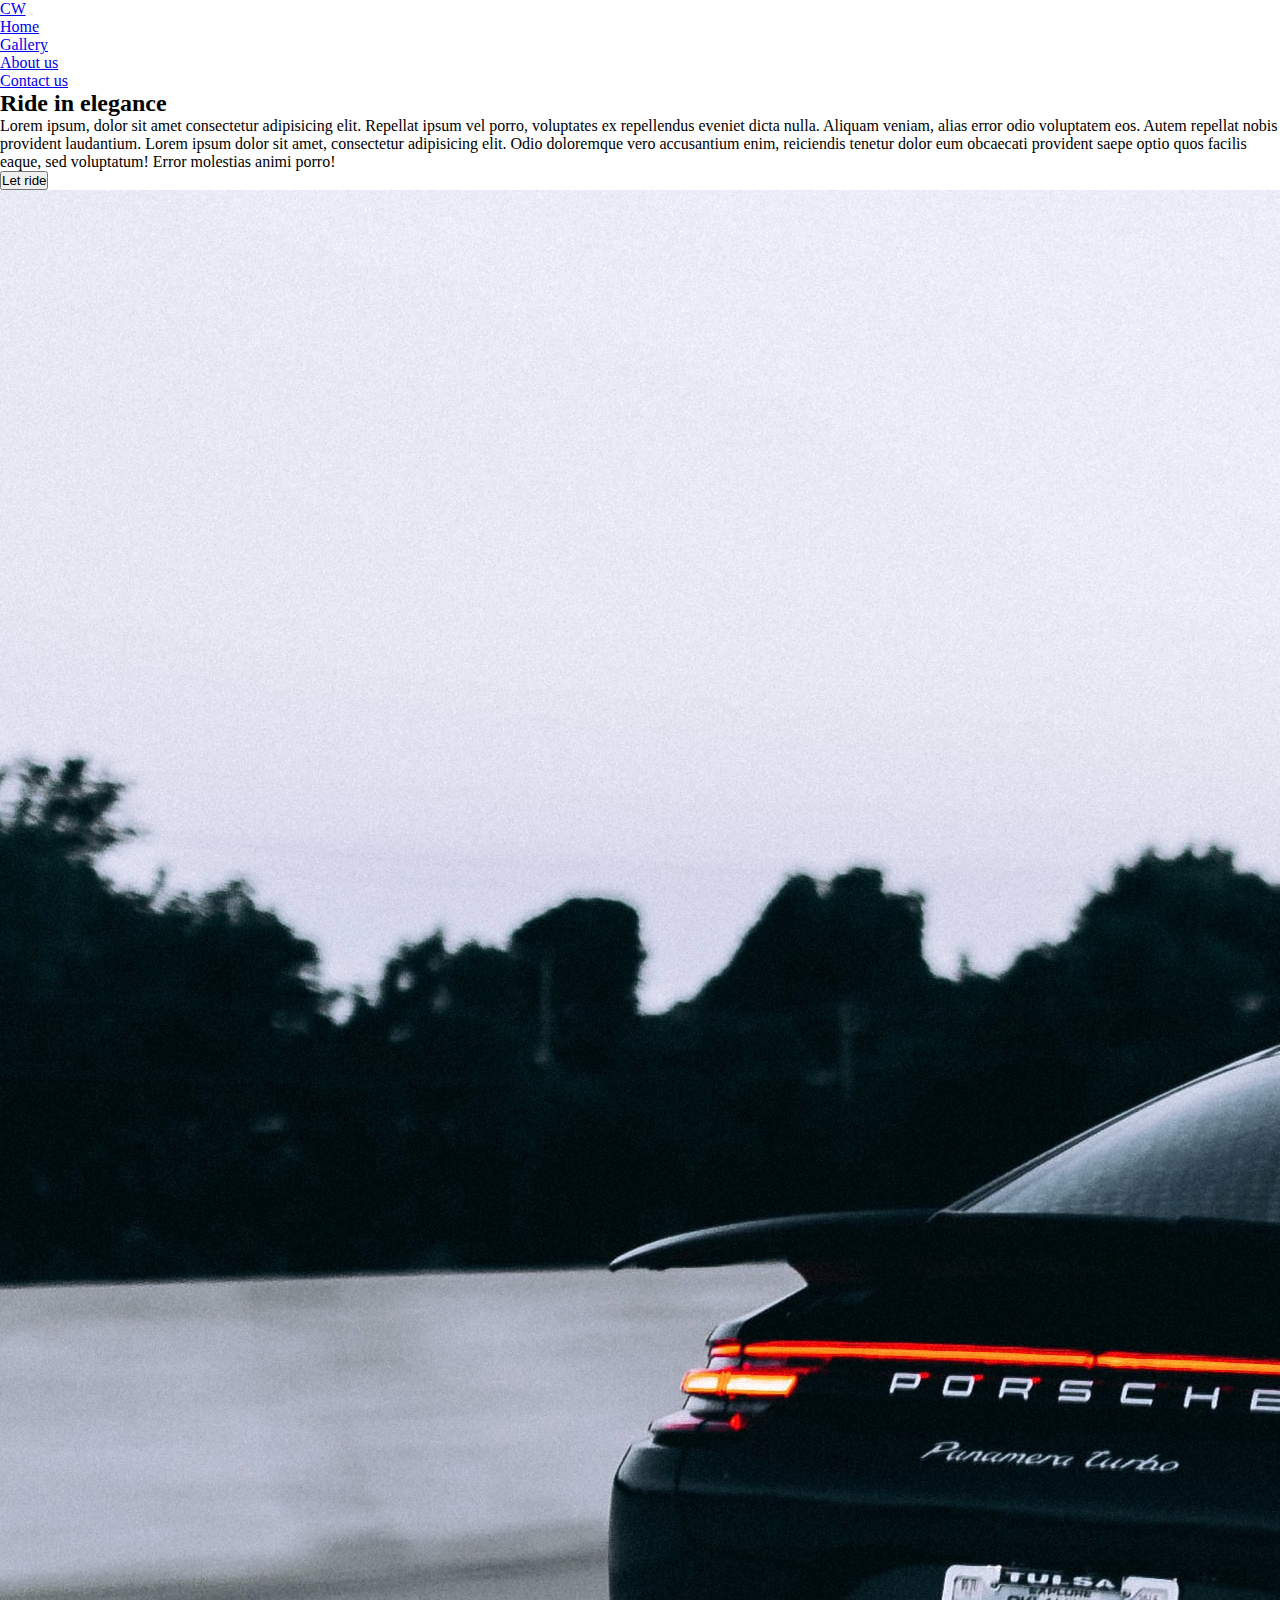
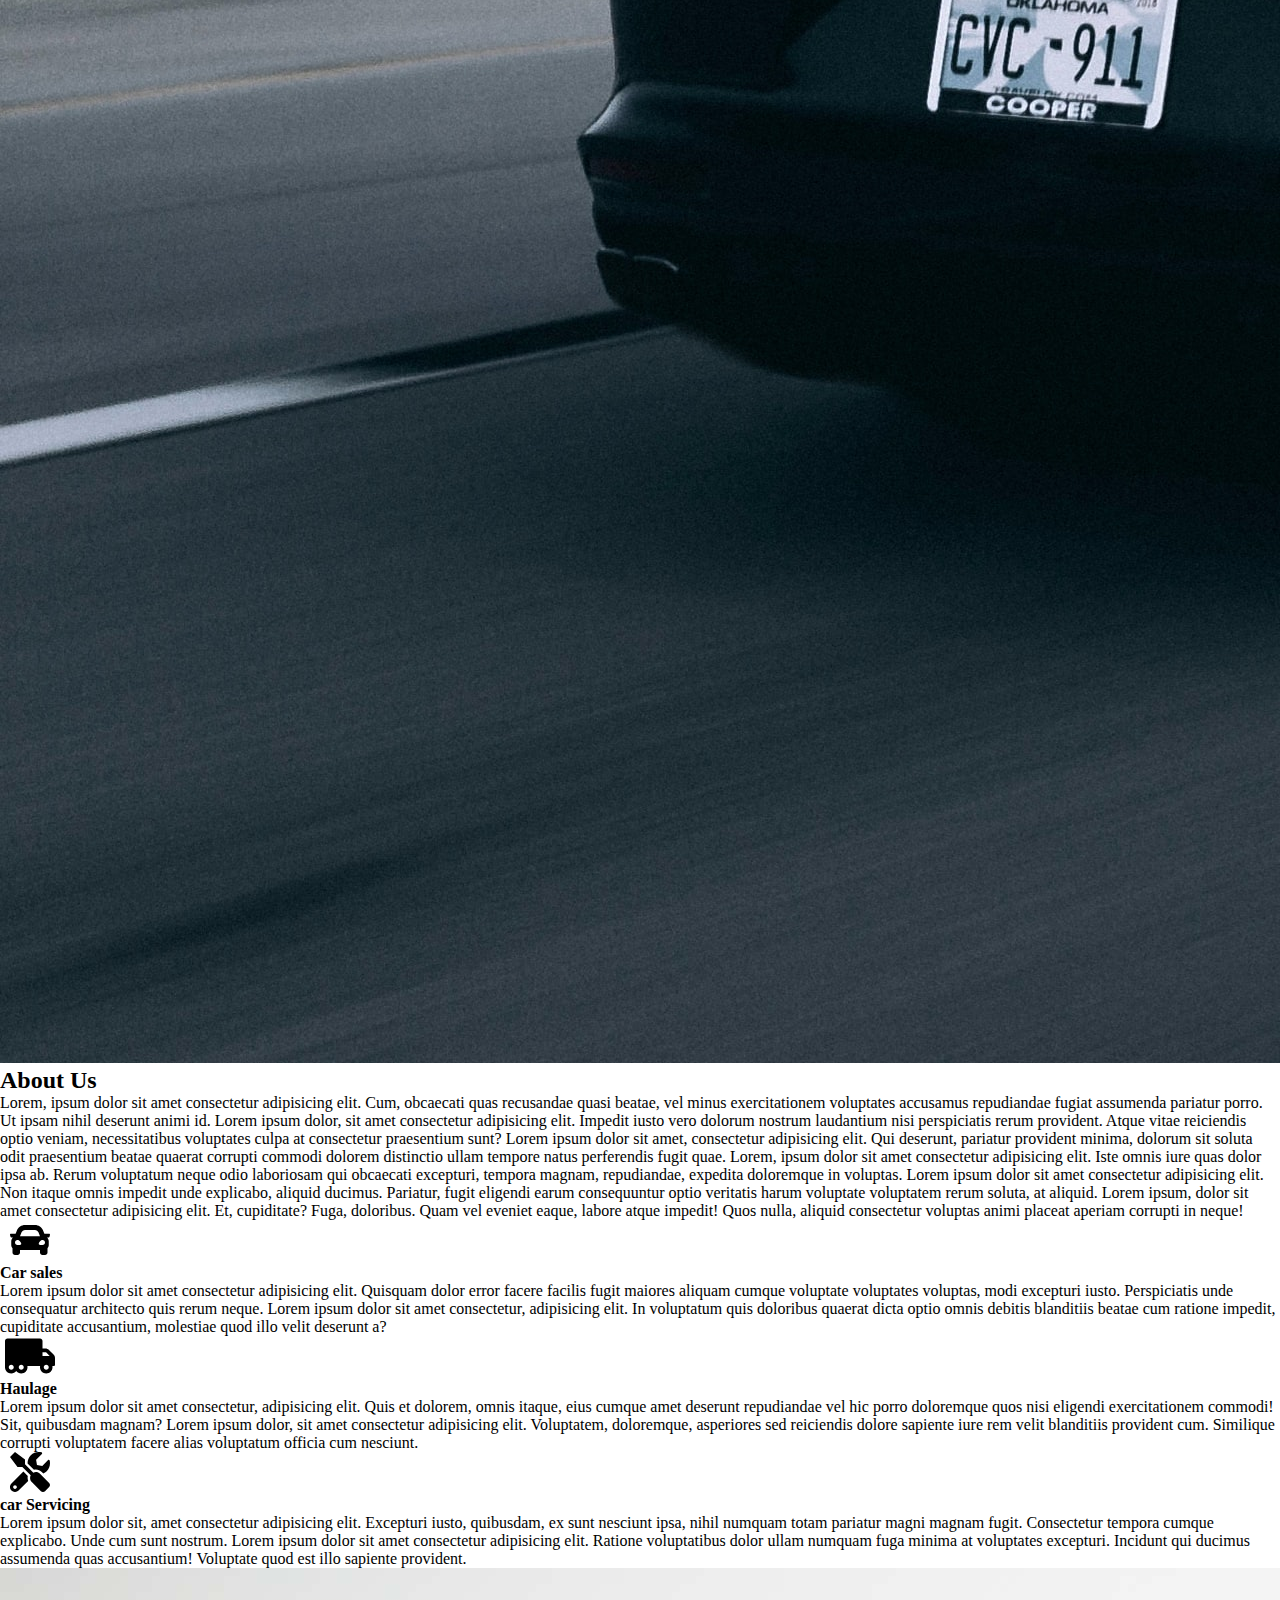
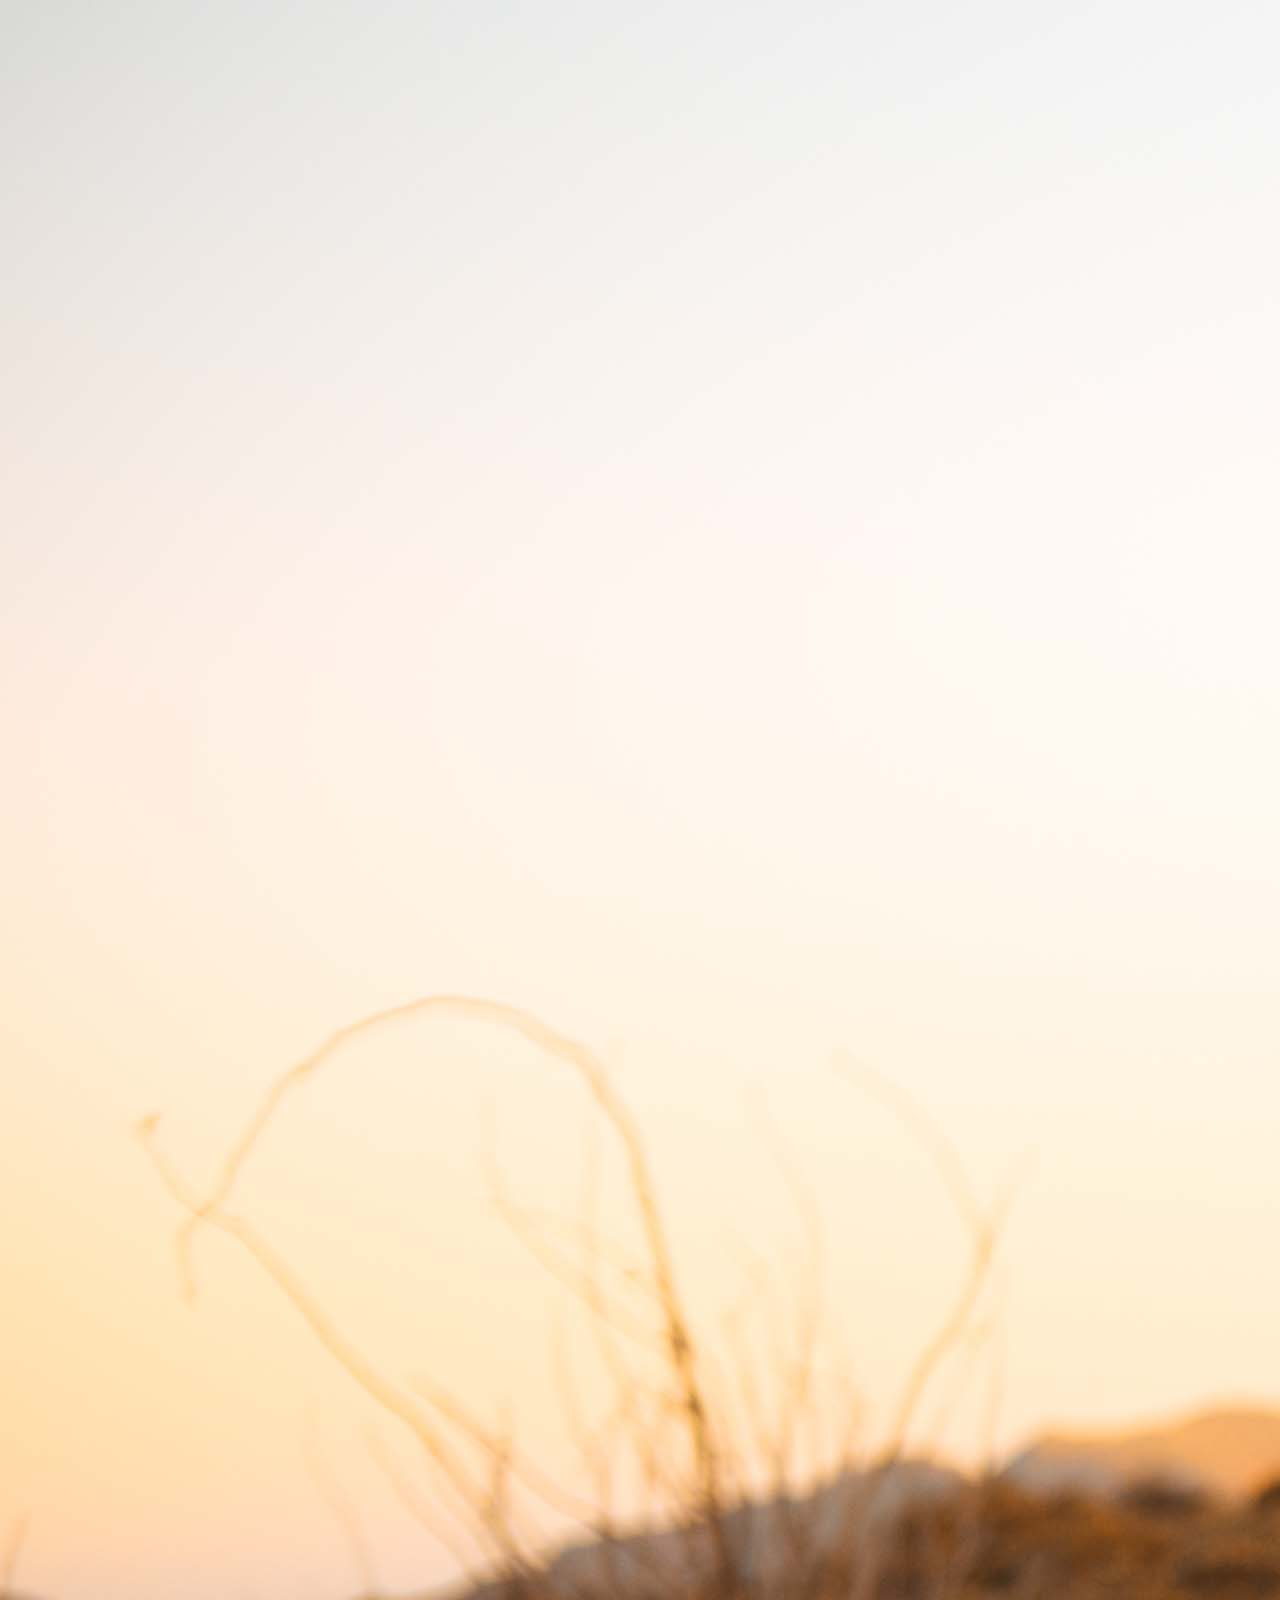
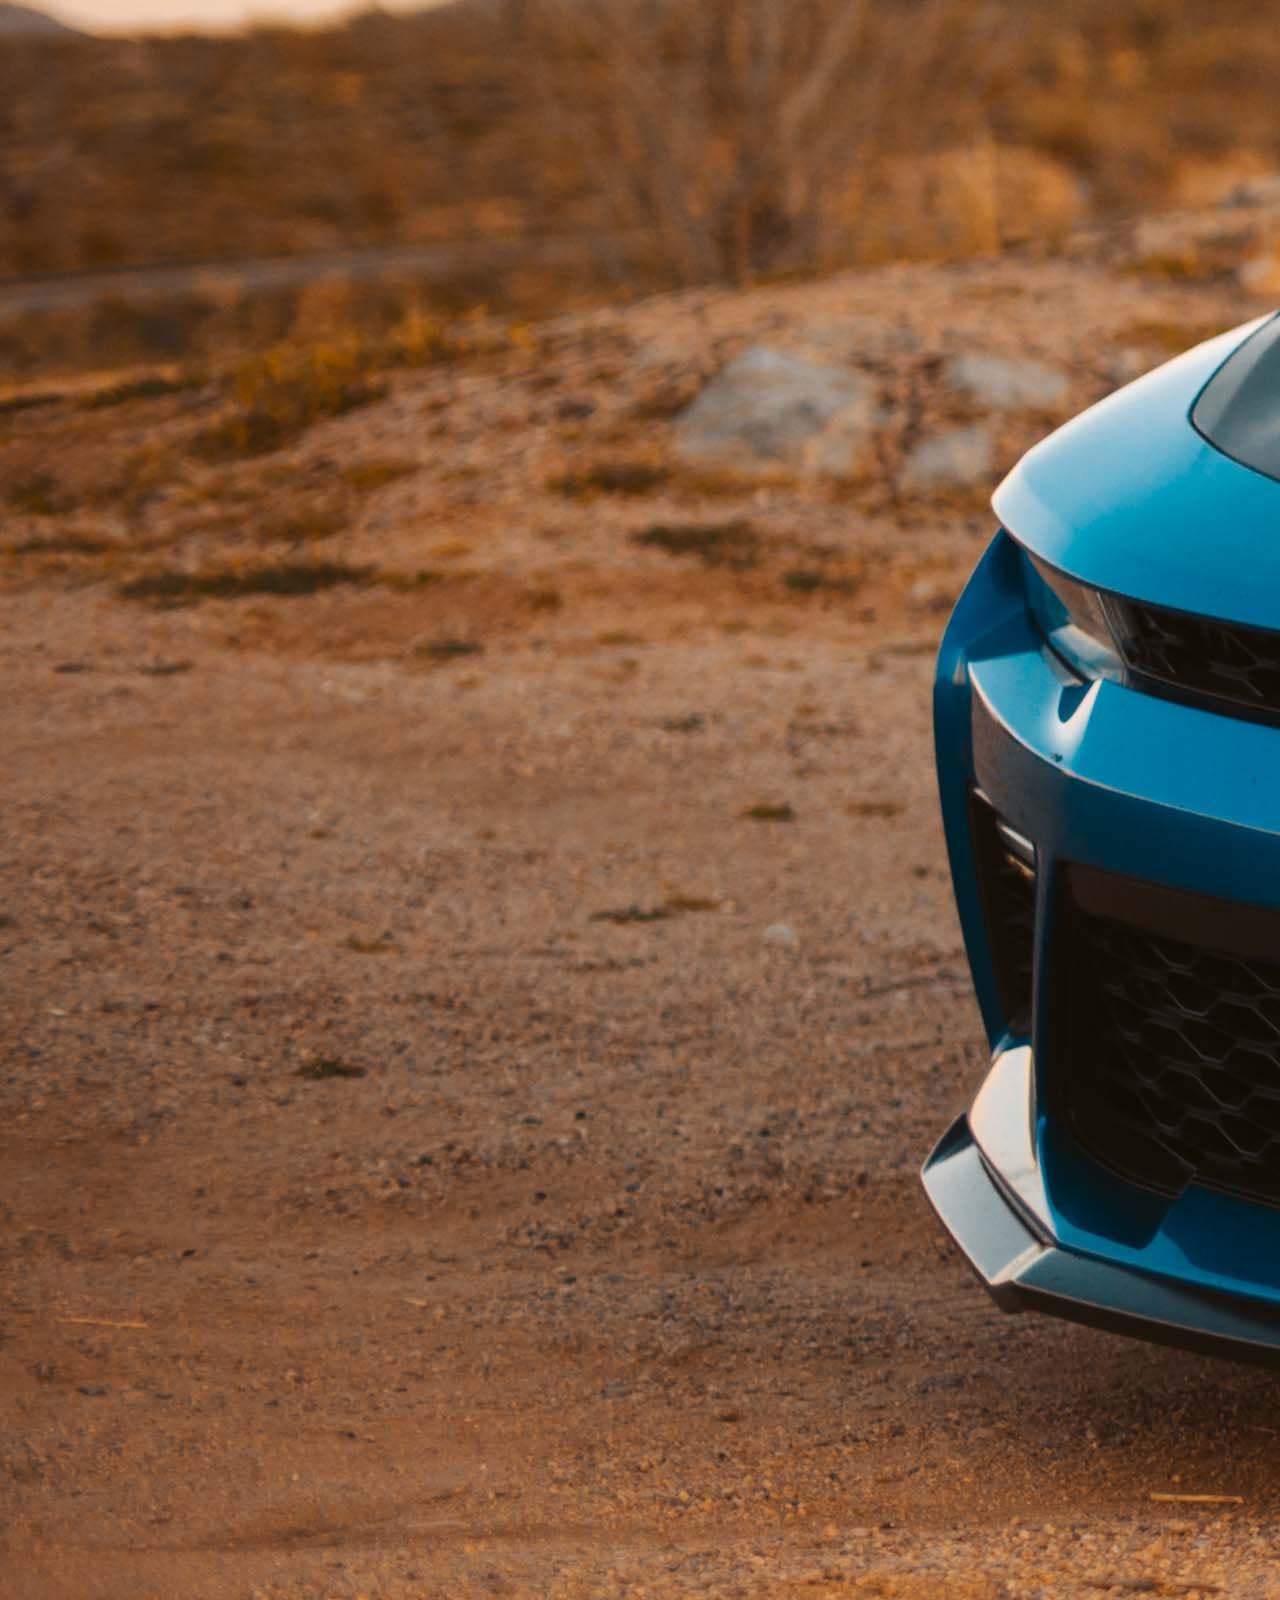
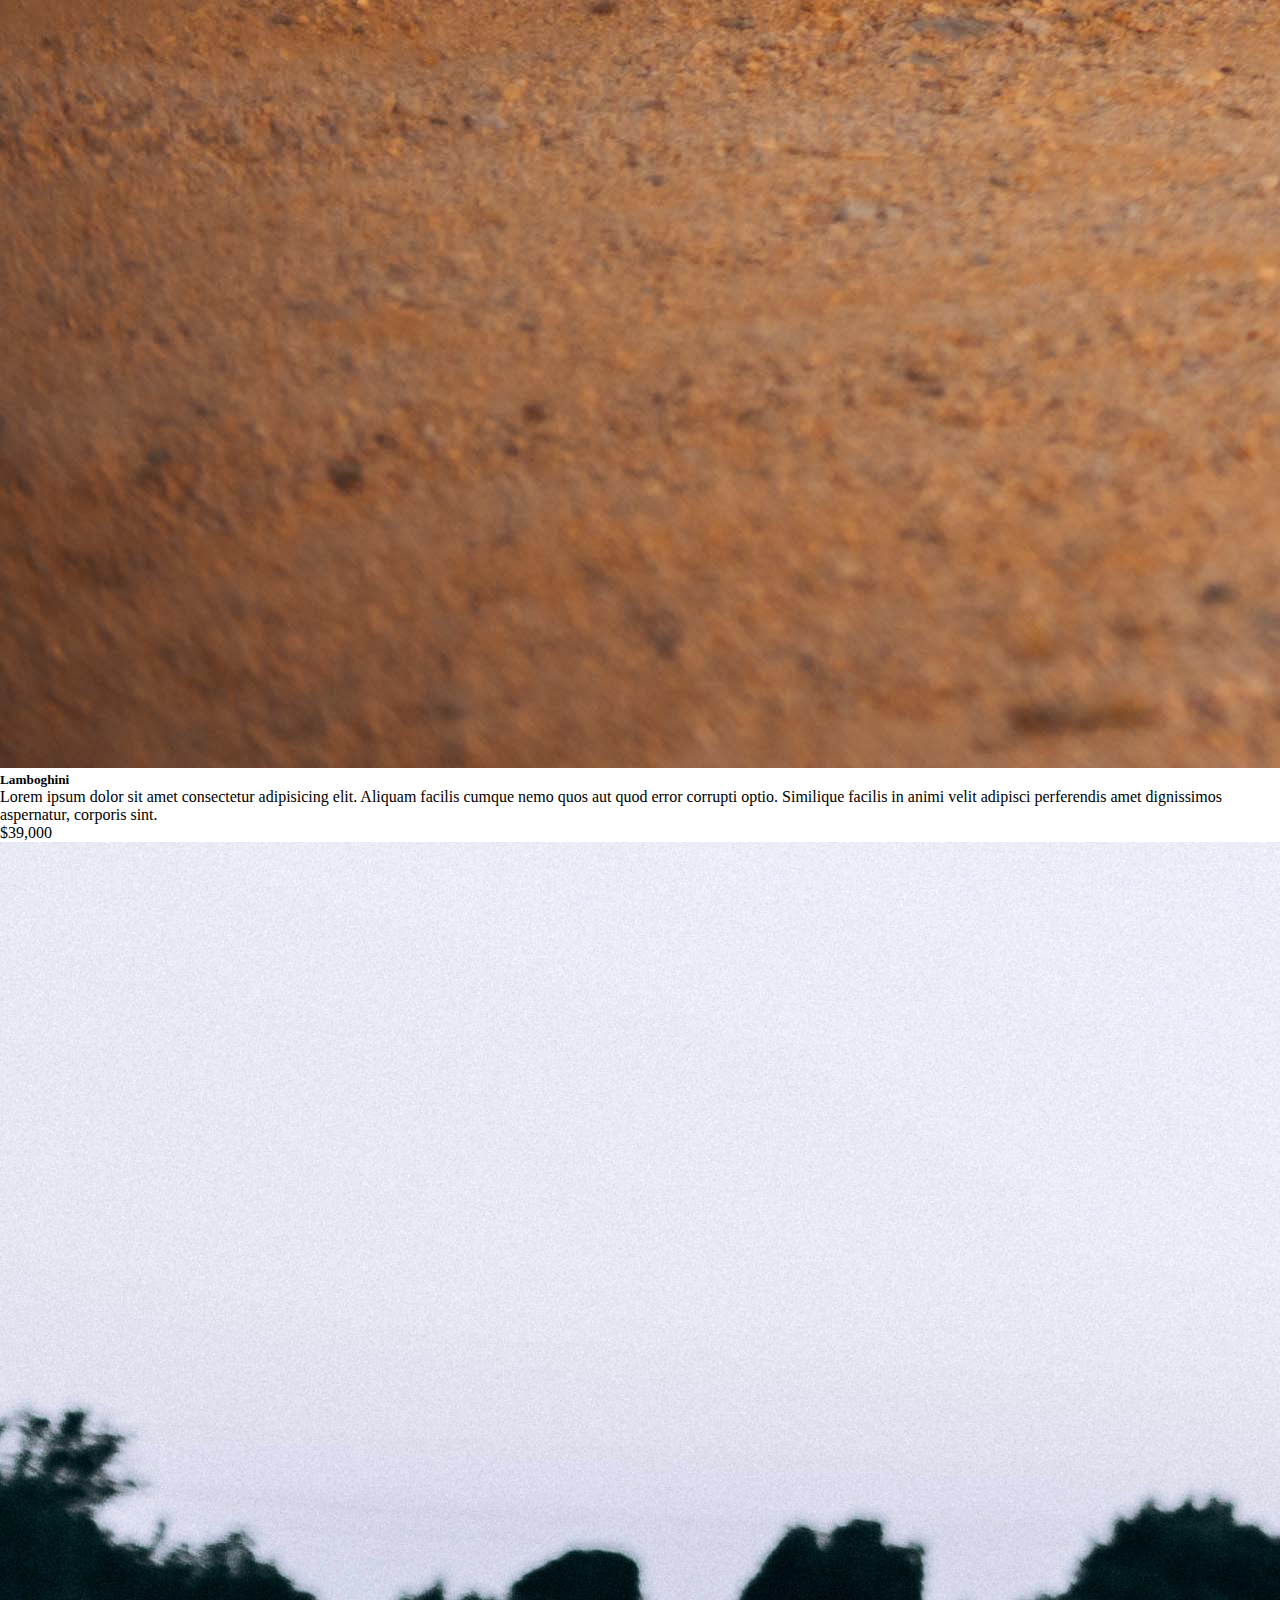
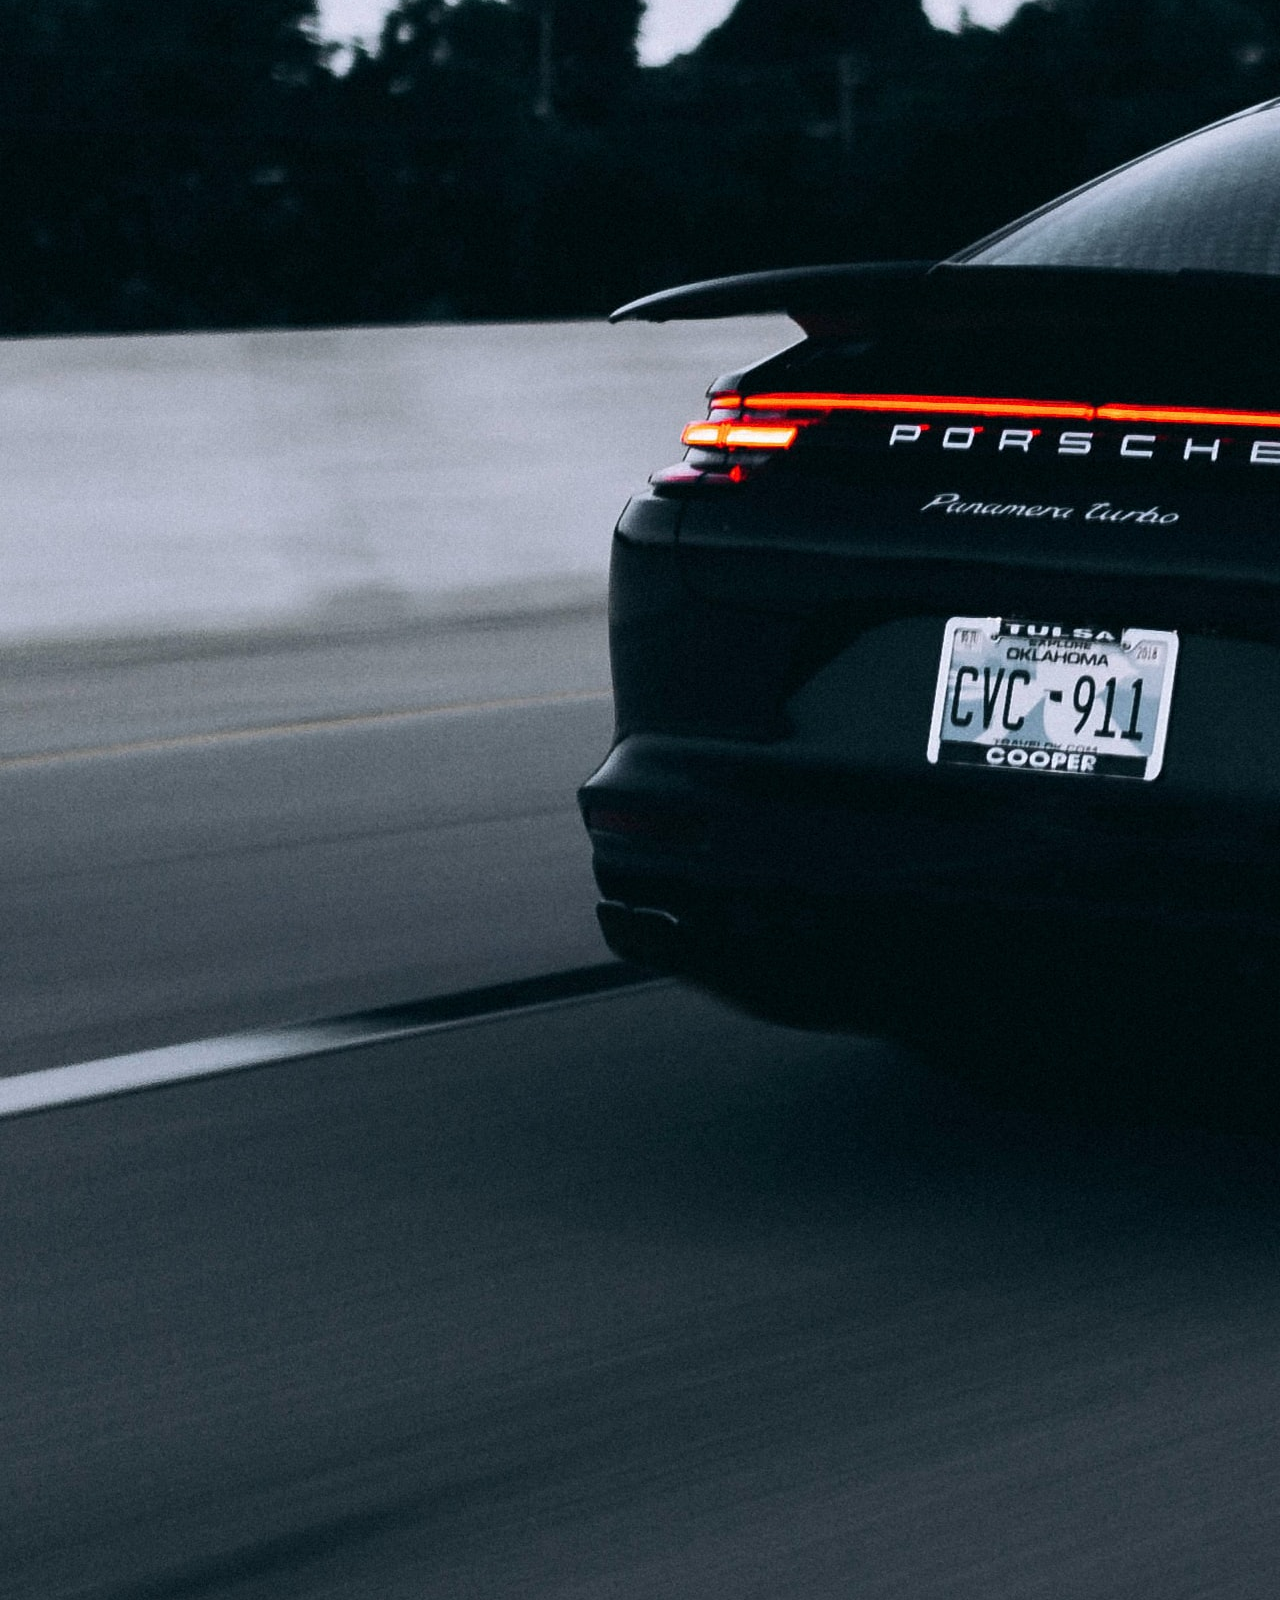
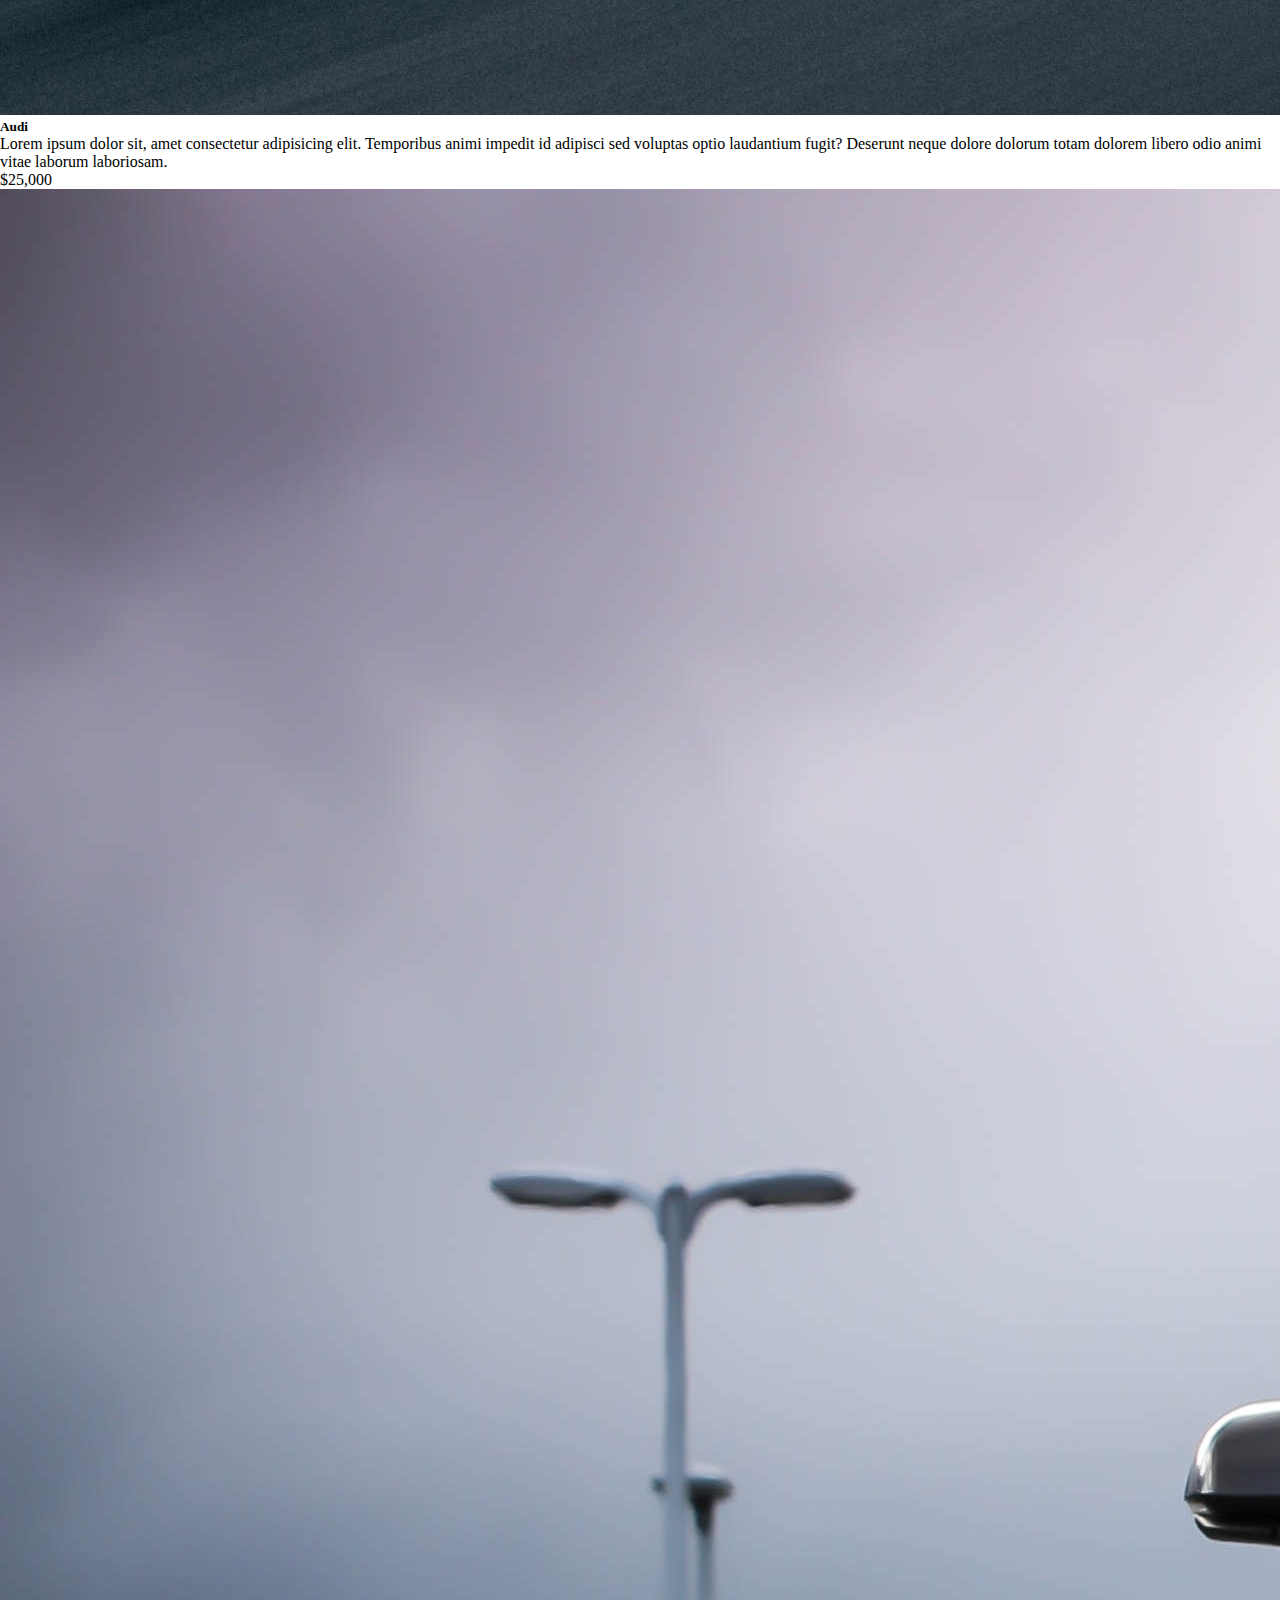
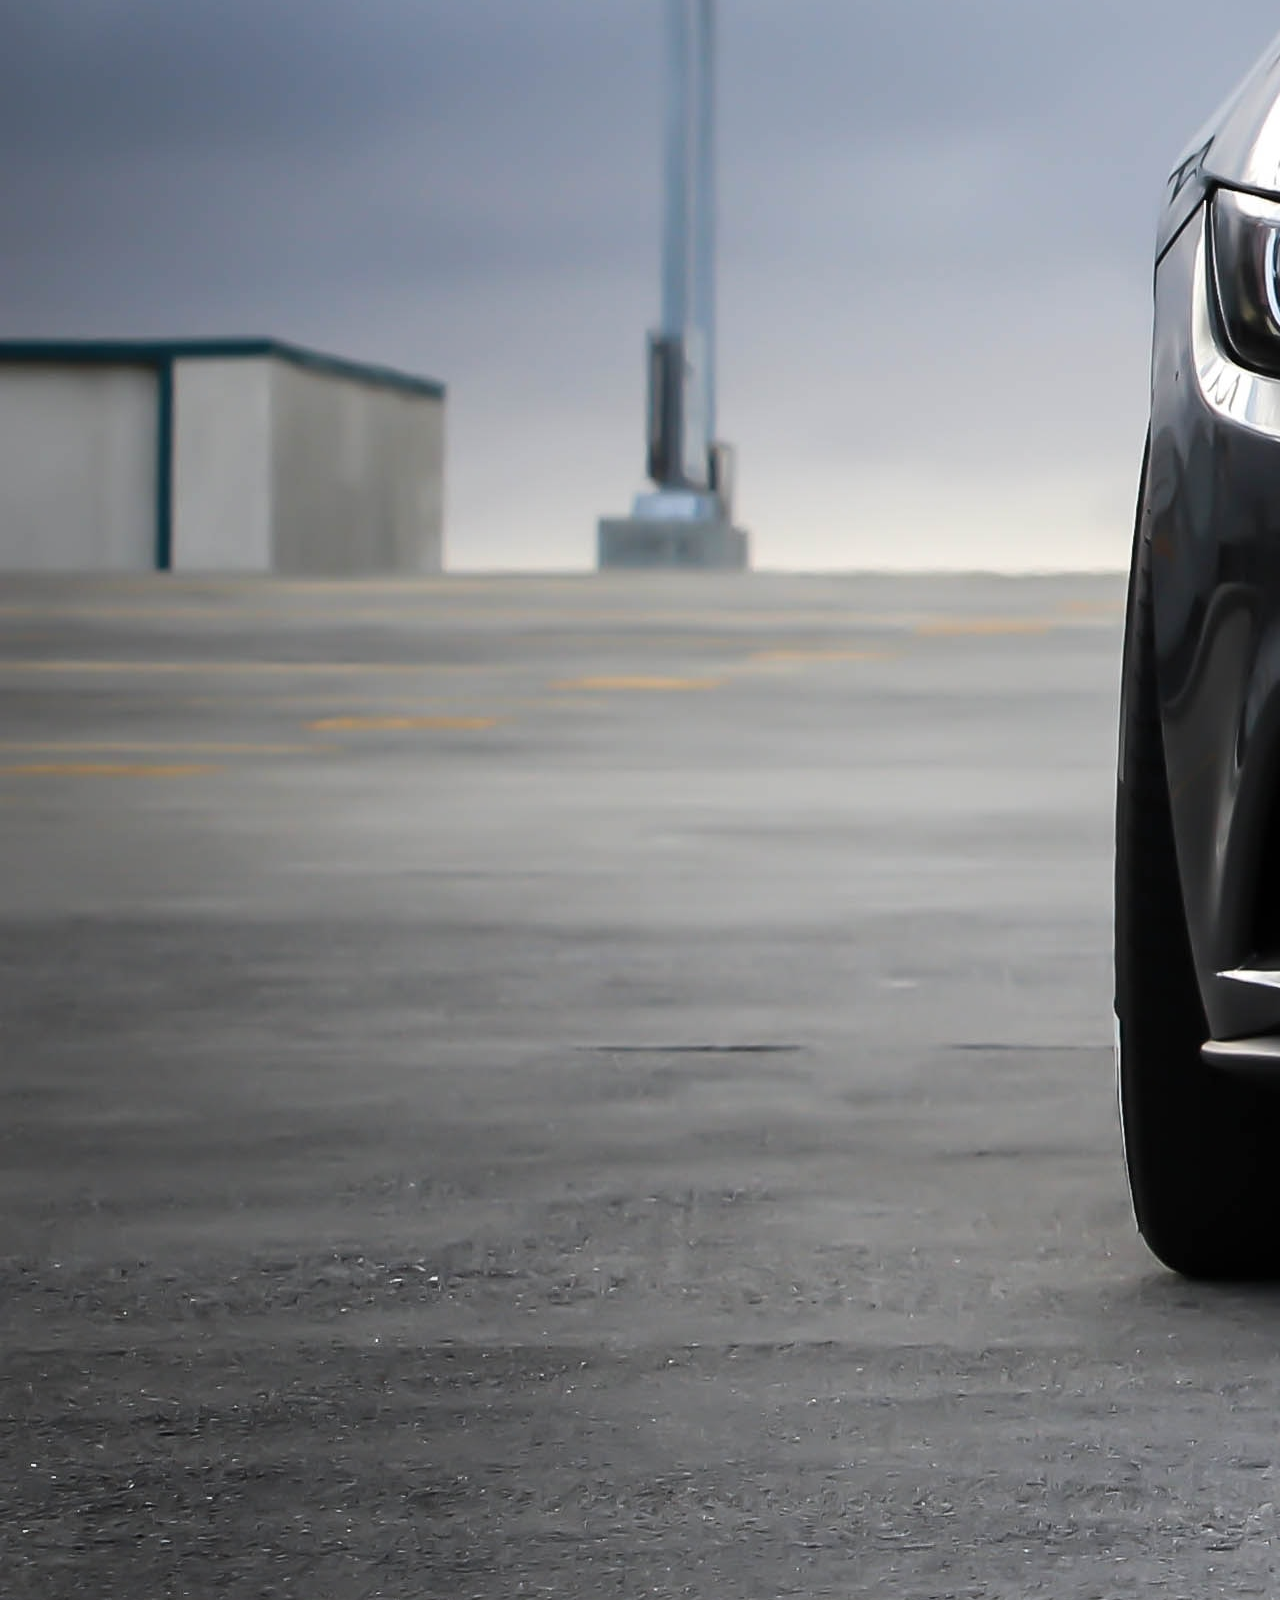
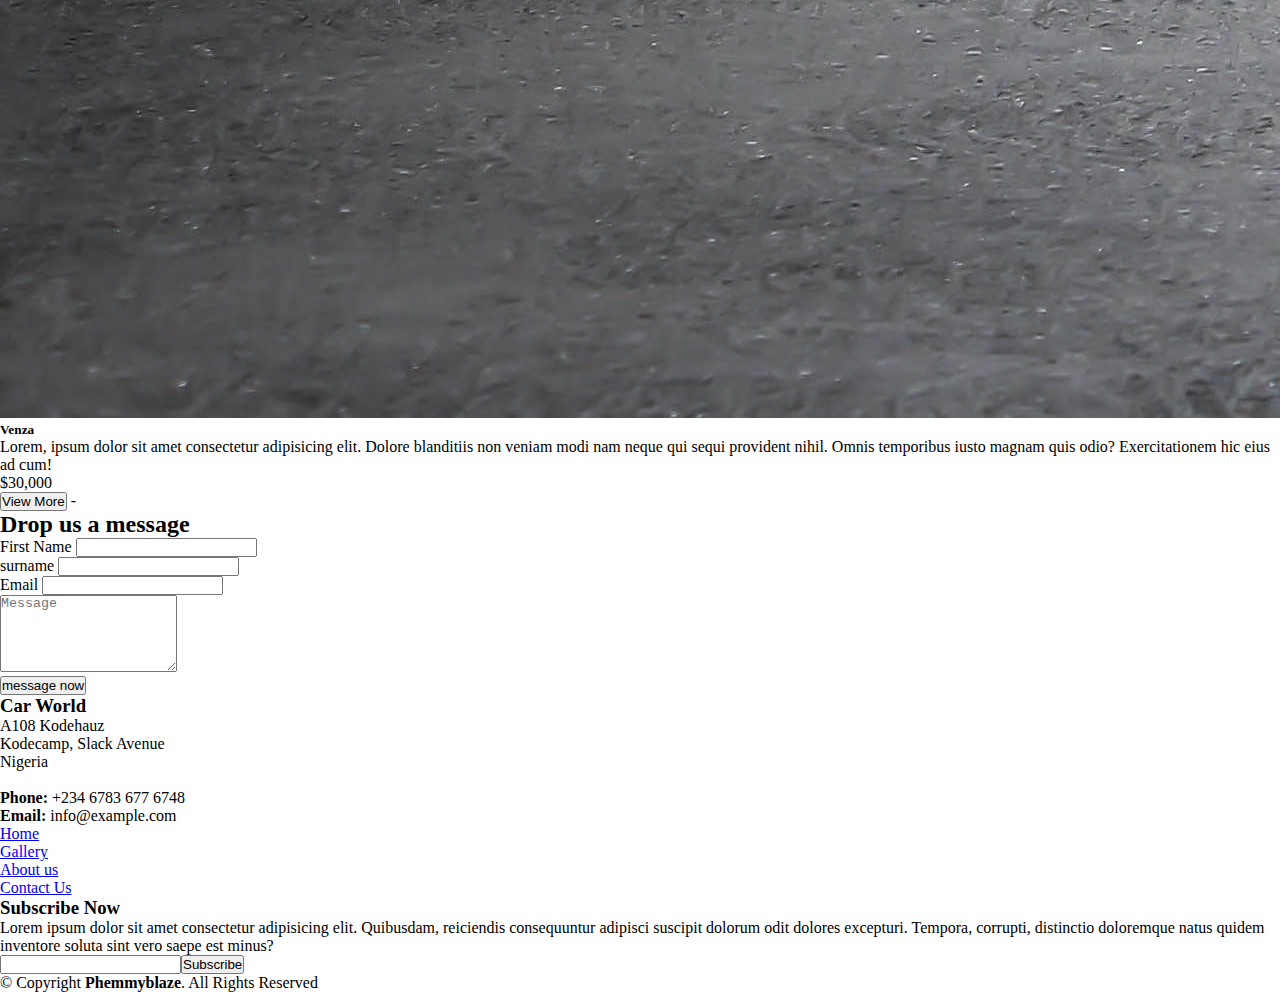
<file: index.html>
<!doctype html>
<html lang="en">
  <head>
    <meta charset="utf-8">
    <meta name="viewport" content="width=device-width, initial-scale=1">

    <link href="https://cdn.jsdelivr.net/npm/bootstrap@5.0.2/dist/css/bootstrap.min.css" rel="stylesheet" integrity="sha384-EVSTQN3/azprG1Anm3QDgpJLIm9Nao0Yz1ztcQTwFspd3yD65VohhpuuCOmLASjC" crossorigin="anonymous">
    <link rel="stylesheet" href="./css/style.css">
    <title>Car World</title>
  </head>
  <body>
    <nav class="navbar navbar-expand-lg navbar-light bg-dark p-2 sticky-top">
        <div class="container-fluid">
          <a class="navbar-brand text-warning" href="#">CW</a>
          <button class="navbar-toggler" type="button" data-bs-toggle="collapse" data-bs-target="#navbarNavDropdown" aria-controls="navbarNavDropdown" aria-expanded="false" aria-label="Toggle navigation">
            <span class="navbar-toggler-icon"></span>
          </button>
          <div class="collapse navbar-collapse justify-content-end" id="navbarNavDropdown">
            <ul class="navbar-nav">
              <li class="nav-item">
                <a class="nav-link active text-white" href="index.html">Home</a>
              </li>
              <li class="nav-item">
                <a class="nav-link text-white" href="gallery.html">Gallery</a>
              </li>
              <li class="nav-item">
                <a class="nav-link text-white" href="#">About us</a>
              </li>
              <li class="nav-item">
                <a class="nav-link text-white" href="#">Contact us</a>
              </li>
            </ul>
          </div>
        </div>
      </nav>

      <section class="bg-dark bg-gradient min-vh-100">
        <div class="container d-flex justify-content-between">
            <div class="mt-5 pt-5 col-12 col-md-6 col-lg-6 text-center pe-3">
                <h2 class="text-warning text-capitalize fw-bold">Ride in elegance</h2>

                <p class="text-white mt-3 fw-normal">Lorem ipsum, dolor sit amet consectetur adipisicing elit. Repellat ipsum vel porro, voluptates ex repellendus eveniet dicta nulla. Aliquam veniam, alias error odio voluptatem eos. Autem repellat nobis provident laudantium.
                Lorem ipsum dolor sit amet, consectetur adipisicing elit. Odio doloremque vero accusantium enim, reiciendis tenetur dolor eum obcaecati provident saepe optio quos facilis eaque, sed voluptatum! Error molestias animi porro!
                </p>


               

                <button type="button" class="btn btn-warning justify-content-center mt-4">Let ride</button>

            </div> 

            <div class="justify-content-center pt-5 pb-5">
                <img src="./images/Honda.jpg"  class="img-fluid mt-5" alt="">
            </div>
        </div>
    </section>

    <section class="bg-white min-vh-75">
        <div class="container pb-5">
            <div class="mt-5 text-center">
                <h2>About Us</h2>

                <p>
                  Lorem, ipsum dolor sit amet consectetur adipisicing elit. Cum, obcaecati quas recusandae quasi beatae, vel minus exercitationem voluptates accusamus repudiandae fugiat assumenda pariatur porro. Ut ipsam nihil deserunt animi id. Lorem ipsum dolor, sit amet consectetur adipisicing elit. Impedit iusto vero dolorum nostrum laudantium nisi perspiciatis rerum provident. Atque vitae reiciendis optio veniam, necessitatibus voluptates culpa at consectetur praesentium sunt? Lorem ipsum dolor sit amet, consectetur adipisicing elit. Qui deserunt, pariatur provident minima, dolorum sit soluta odit praesentium beatae quaerat corrupti commodi dolorem distinctio ullam tempore natus perferendis fugit quae. Lorem, ipsum dolor sit amet consectetur adipisicing elit. Iste omnis iure quas dolor ipsa ab. Rerum voluptatum neque odio laboriosam qui obcaecati excepturi, tempora magnam, repudiandae, expedita doloremque in voluptas.
                  Lorem ipsum dolor sit amet consectetur adipisicing elit. Non itaque omnis impedit unde explicabo, aliquid ducimus. Pariatur, fugit eligendi earum consequuntur optio veritatis harum voluptate voluptatem rerum soluta, at aliquid. Lorem ipsum, dolor sit amet consectetur adipisicing elit. Et, cupiditate? Fuga, doloribus. Quam vel eveniet eaque, labore atque impedit! Quos nulla, aliquid consectetur voluptas animi placeat aperiam corrupti in neque!
                </p>
            </div>

            
        </div>
    </section>

    <section class="services section-bg bg-dark">
        <div class="container" data-aos="fade-up">
  
          <div class="row p-3">
                <div class="col-md-4 col-12 d-flex align-items-stretch p-4">
                    <div class="text-center bg-light p-4">
                        <div class="icon w-100 d-flex align-middle justify-content-center pb-3">
                            <img src="./images/car-solid.svg" alt="">
                        </div>
                        <h4 class="pb-3">Car sales</h4>
                        <p>Lorem ipsum dolor sit amet consectetur adipisicing elit. Quisquam dolor error facere facilis fugit maiores aliquam cumque voluptate voluptates voluptas, modi excepturi iusto. Perspiciatis unde consequatur architecto quis rerum neque. Lorem ipsum dolor sit amet consectetur, adipisicing elit. In voluptatum quis doloribus quaerat dicta optio omnis debitis blanditiis beatae cum ratione impedit, cupiditate accusantium, molestiae quod illo velit deserunt a?</p>
                    </div>
                </div>
    
                <div class="col-md-4 col-12 d-flex align-items-stretch p-4">
                    <div class="text-center bg-light p-4">
                        <div class="icon w-100 d-flex align-middle justify-content-center pb-3">
                        <img src="./images/truck-moving-solid.svg" alt="">
                        </div>
                        <h4 class="pb-3">Haulage</h4>
                        <p>Lorem ipsum dolor sit amet consectetur, adipisicing elit. Quis et dolorem, omnis itaque, eius cumque amet deserunt repudiandae vel hic porro doloremque quos nisi eligendi exercitationem commodi! Sit, quibusdam magnam? Lorem ipsum dolor, sit amet consectetur adipisicing elit. Voluptatem, doloremque, asperiores sed reiciendis dolore sapiente iure rem velit blanditiis provident cum. Similique corrupti voluptatem facere alias voluptatum officia cum nesciunt.</p>
                    </div>
                </div>
    
                <div class="col-md-4 col-12 d-flex align-items-stretch p-4">
                    <div class="text-center bg-light p-4">
                        <div class="icon w-100 d-flex align-middle justify-content-center pb-3">
                        <img src="./images/tools-solid.svg" alt="">
                        </div>
                        <h4 class="pb-3">car Servicing</h4>
                        <p>Lorem ipsum dolor sit, amet consectetur adipisicing elit. Excepturi iusto, quibusdam, ex sunt nesciunt ipsa, nihil numquam totam pariatur magni magnam fugit. Consectetur tempora cumque explicabo. Unde cum sunt nostrum. Lorem ipsum dolor sit amet consectetur adipisicing elit. Ratione voluptatibus dolor ullam numquam fuga minima at voluptates excepturi. Incidunt qui ducimus assumenda quas accusantium! Voluptate quod est illo sapiente provident.</p>
                    </div>
                </div>
            </div>
        </div>
      </section>

      
      <section class="bg-dark bg-gradient">
        <div class="container pt-3">
          <div class="row mt-5 ">
              <div class="col-sm" >
                  <div class="card mb-3">
                      <img src="./images/Audi.jpg" class="card-img-top"/>
                      <div class="card-body p-4 rounded-bottom">
                        <h5 class="card-title">Lamboghini</h5>
                        <p class="card-text">Lorem ipsum dolor sit amet consectetur adipisicing elit. Aliquam facilis cumque nemo quos aut quod error corrupti optio. Similique facilis in animi velit adipisci perferendis amet dignissimos aspernatur, corporis sint.</p>
                         <p class="card-text text-dark text-center">$39,000</p>
                      </div> 
                  </div>
              </div>

              <div class="col-sm">
                  <div class="card mb-3">
                      <img src="./images/Honda.jpg" class="card-img-top"/>
                      <div class="card-body p-4 rounded-bottom">
                        <h5 class="card-title">Audi</h5>
                        <p class="card-text">Lorem ipsum dolor sit, amet consectetur adipisicing elit. Temporibus animi impedit id adipisci sed voluptas optio laudantium fugit? Deserunt neque dolore dolorum totam dolorem libero odio animi vitae laborum laboriosam.</p>
                        <p class="card-text text-dark text-center">$25,000</p>
                      </div> 
                  </div>
              </div>

            <div class="col-sm">
                  <div class="card mb-3">
                    <img src="./images/lambo.jpg" class="card-img-top"/>
                      <div class="card-body p-4 rounded-bottom">
                        <h5 class="card-title">Venza</h5>
                        <p class="card-text">Lorem, ipsum dolor sit amet consectetur adipisicing elit. Dolore blanditiis non veniam modi nam neque qui sequi provident nihil. Omnis temporibus iusto magnam quis odio? Exercitationem hic eius ad cum!</p>
                        <p class="card-text text-dark text-center">$30,000</p>
                  </div> 
                </div>
            </div>

            <div class="d-flex justify-content-center">
              <button type="button" class="btn btn-warning justify-content-center align-content-center pb-3 mb-3">View More</button> -
            </div>
          </div>
      </section>

      <section>
        <div class="container">
            <h2 class="text-center fs-4 text-uppercase pt-4">Drop us a message</h2>
            

            <form class="row g-3">
                <div class="col-md-6">
                  <label for="name" class="form-label">First Name</label>
                  <input type="first name" class="form-control">
                </div>
                <div class="col-md-6">
                  <label for="inputname" class="form-label">surname</label>
                  <input type="name" class="form-control">
                </div>
                <div class="col-12">
                    <label for="inputEmail4" class="form-label">Email</label>
                    <input type="email" class="form-control" id="inputEmail4">
                </div>
                <div class="form-group mt-3">
                    <textarea class="form-control" name="message" rows="5" placeholder="Message" required></textarea>
                  </div>

                <div class="btn d-flex justify-content-center mt-3 pb-5">
                    <button type="button" class="btn btn-outline-warning text-capitalize">message now</button>
                </div>
              </form>
        </div>
      </section>


      <footer>
        <div class="bg-dark bg-gradient">
            <div class="container pt-5">
                <div class="row justify-content-between">
                    <div class="col-lg-3 col-md-6 footer-contact">
                        <h3 class="text-warning">Car World</h3>
                            <p class="text-white">
                                A108 Kodehauz <br>
                                Kodecamp, Slack Avenue<br>
                                Nigeria  <br><br>
                                <strong>Phone:</strong> +234 6783 677 6748<br>
                                <strong>Email:</strong> info@example.com<br>
                            </p>
                        </div>
                    
                        <div class="col-lg-2 col-md-6 footer-links">
                            <ul class="list-unstyled">
                                <li><a href="index.html" class="text-decoration-none px-2 link-success text-white">Home</a></li>
                                <li><a href="gallery.html" class="text-decoration-none px-2 link-success text-white">Gallery</a></li>
                                <li><a href="#" class="text-decoration-none px-2 link-success text-white">About us</a></li>
                                <li><a href="#" class="text-decoration-none px-2 link-success text-white">Contact Us</a></li>
                            </ul>
                        </div>
                    
                        <div class="col-lg-4 col-md-6">
                            <h3 class="text-white">Subscribe Now</h3>
                            <p class="text-white">Lorem ipsum dolor sit amet consectetur adipisicing elit. Quibusdam, reiciendis consequuntur adipisci suscipit dolorum odit dolores excepturi. Tempora, corrupti, distinctio doloremque natus quidem inventore soluta sint vero saepe est minus?</p>
                            <form action="" method="post">
                                <input type="email" name="email"><input type="submit" value="Subscribe">
                            </form>
                        </div>
        
                    <div class="me-md-auto text-center text-md-start">
                        <div class="copyright text-center text-warning">
                            &copy; Copyright <strong><span>Phemmyblaze</span></strong>. All Rights Reserved
                        </div>
                    </div>
                </div>
            </div>
        </div>
    </footer>   

  
      <script src="https://cdn.jsdelivr.net/npm/bootstrap@5.0.2/dist/js/bootstrap.bundle.min.js" integrity="sha384-MrcW6ZMFYlzcLA8Nl+NtUVF0sA7MsXsP1UyJoMp4YLEuNSfAP+JcXn/tWtIaxVXM" crossorigin="anonymous"></script>
   
  </body>
</html>
</file>
<file: css/style.css>
*, body, html {
    margin: 0;
    padding: 0;
    box-sizing: border-box;
}
</file>
